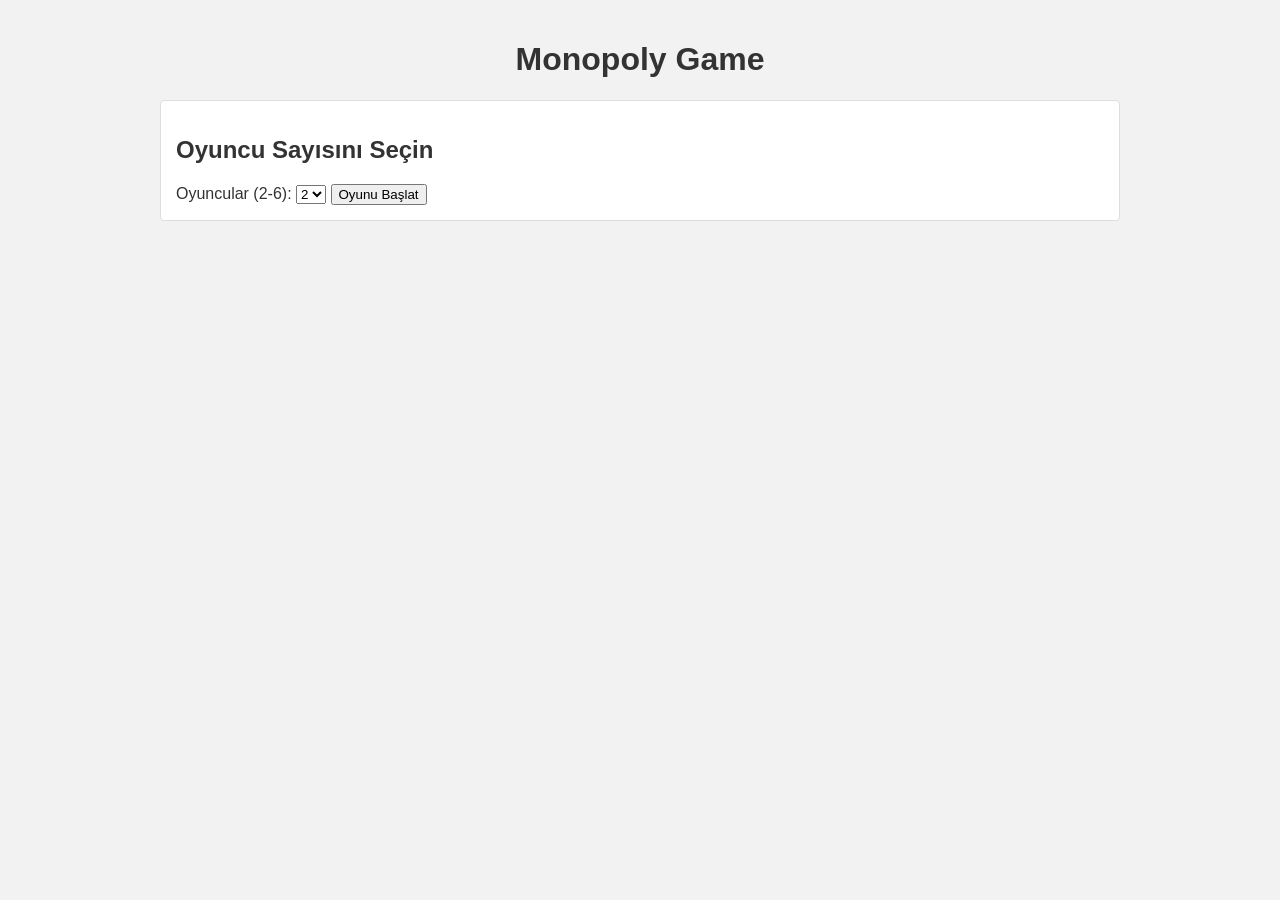
<file: monopoly/index.html>
<!DOCTYPE html>
<html lang="en">
<head>
  <meta charset="UTF-8" />
  <meta http-equiv="X-UA-Compatible" content="IE=edge" />
  <meta name="viewport" content="width=device-width, initial-scale=1.0" />
  <title>Monopoly Game</title>
  <link rel="stylesheet" href="style.css" />
</head>
<body>
  <div id="app">
    <h1>Monopoly Game</h1>
    <div id="setup" class="panel">
      <h2>Oyuncu Sayısını Seçin</h2>
      <label for="player-count">Oyuncular (2‑6):</label>
      <select id="player-count">
        <option value="2">2</option>
        <option value="3">3</option>
        <option value="4">4</option>
        <option value="5">5</option>
        <option value="6">6</option>
      </select>
      <button id="start-button">Oyunu Başlat</button>
    </div>

    <!-- Game container -->
    <div id="game" class="hidden">
      <div id="board-container">
        <div id="board"></div>
        <div id="center-area">
          <div id="dice-display">
            <div class="dice" id="die1">-</div>
            <div class="dice" id="die2">-</div>
          </div>
          <button id="roll-button">Zar At</button>
          <button id="end-turn-button" class="hidden">Sıra Bitir</button>
          <div id="action-panel" class="hidden">
            <div id="action-text"></div>
            <div id="action-buttons"></div>
          </div>
        </div>
      </div>
      <div id="info-container">
        <h2>Oyuncular</h2>
        <div id="players-info"></div>
        <div id="message"></div>
      </div>
    </div>
  </div>
  <script src="game.js"></script>
</body>
</html>
</file>
<file: monopoly/style.css>
/* Monopoly Game styles */
* {
  box-sizing: border-box;
}

body {
  margin: 0;
  padding: 0;
  font-family: Arial, Helvetica, sans-serif;
  background: #f2f2f2;
  color: #333;
}

#app {
  max-width: 1000px;
  margin: 0 auto;
  padding: 20px;
}

h1 {
  text-align: center;
}

.panel {
  padding: 15px;
  background: #fff;
  border: 1px solid #ddd;
  border-radius: 4px;
}

#board-container {
  display: flex;
  flex-wrap: wrap;
  align-items: flex-start;
}

#board {
  width: 660px;
  height: 660px;
  display: grid;
  grid-template-rows: repeat(11, 1fr);
  grid-template-columns: repeat(11, 1fr);
  border: 2px solid #333;
  margin-right: 20px;
  background: #ffffff;
}

#center-area {
  flex: 1;
  display: flex;
  flex-direction: column;
  align-items: center;
}

#dice-display {
  display: flex;
  margin-bottom: 10px;
}

.dice {
  width: 50px;
  height: 50px;
  margin: 5px;
  border: 2px solid #000;
  display: flex;
  align-items: center;
  justify-content: center;
  background: #fff;
  font-size: 24px;
  border-radius: 4px;
}

#roll-button,
#end-turn-button {
  padding: 10px 20px;
  font-size: 16px;
  margin-top: 5px;
  cursor: pointer;
}

#end-turn-button {
  background-color: #ccc;
}

#action-panel {
  margin-top: 10px;
  border: 1px solid #ccc;
  background: #fff;
  padding: 10px;
  width: 100%;
}

#action-buttons button {
  margin: 5px;
  padding: 5px 10px;
  cursor: pointer;
}

#info-container {
  flex: 1;
}

#players-info {
  margin-top: 10px;
}

.player-info {
  display: flex;
  align-items: center;
  margin-bottom: 5px;
  font-size: 14px;
}

.player-color {
  width: 14px;
  height: 14px;
  border-radius: 50%;
  margin-right: 5px;
  border: 1px solid #333;
}

.current-player {
  font-weight: bold;
}

#message {
  margin-top: 15px;
  min-height: 40px;
  font-size: 14px;
  line-height: 1.4;
}

.hidden {
  display: none;
}

/* Board squares */
.square {
  border: 1px solid #ccc;
  position: relative;
  background-color: #fafafa;
  overflow: hidden;
  display: flex;
  flex-direction: column;
}

.square .property-color {
  height: 8px;
  width: 100%;
}

.square .name {
  flex-grow: 1;
  padding: 2px;
  font-size: 9px;
  text-align: center;
  display: flex;
  align-items: center;
  justify-content: center;
}

.square .price {
  padding: 2px;
  font-size: 8px;
  text-align: center;
  font-weight: bold;
  color: #333;
}

.square .tokens {
  position: absolute;
  bottom: 2px;
  left: 2px;
  display: flex;
  flex-wrap: wrap;
  max-width: calc(100% - 4px);
}

.token {
  width: 10px;
  height: 10px;
  border-radius: 50%;
  margin: 1px;
  border: 1px solid #333;
}

/* Property colors */
.brown { background-color: #8B4513; }
.lightblue { background-color: #ADD8E6; }
.pink { background-color: #FFC0CB; }
.orange { background-color: #FFA500; }
.red { background-color: #FF4C4C; }
.yellow { background-color: #FFFF99; }
.green { background-color: #32CD32; }
.darkblue { background-color: #00008B; }

/* Types of squares styling */
.go { background-color: #CDE7D8; }
.jail { background-color: #EADCA5; }
.free-parking { background-color: #F5EBE0; }
.go-to-jail { background-color: #E5B7B7; }
.chance { background-color: #F0E68C; }
.community { background-color: #F5DEB3; }
.tax { background-color: #F7C8C8; }
.utility { background-color: #D0E8F2; }
.railroad { background-color: #E8E8E8; }
</file>
